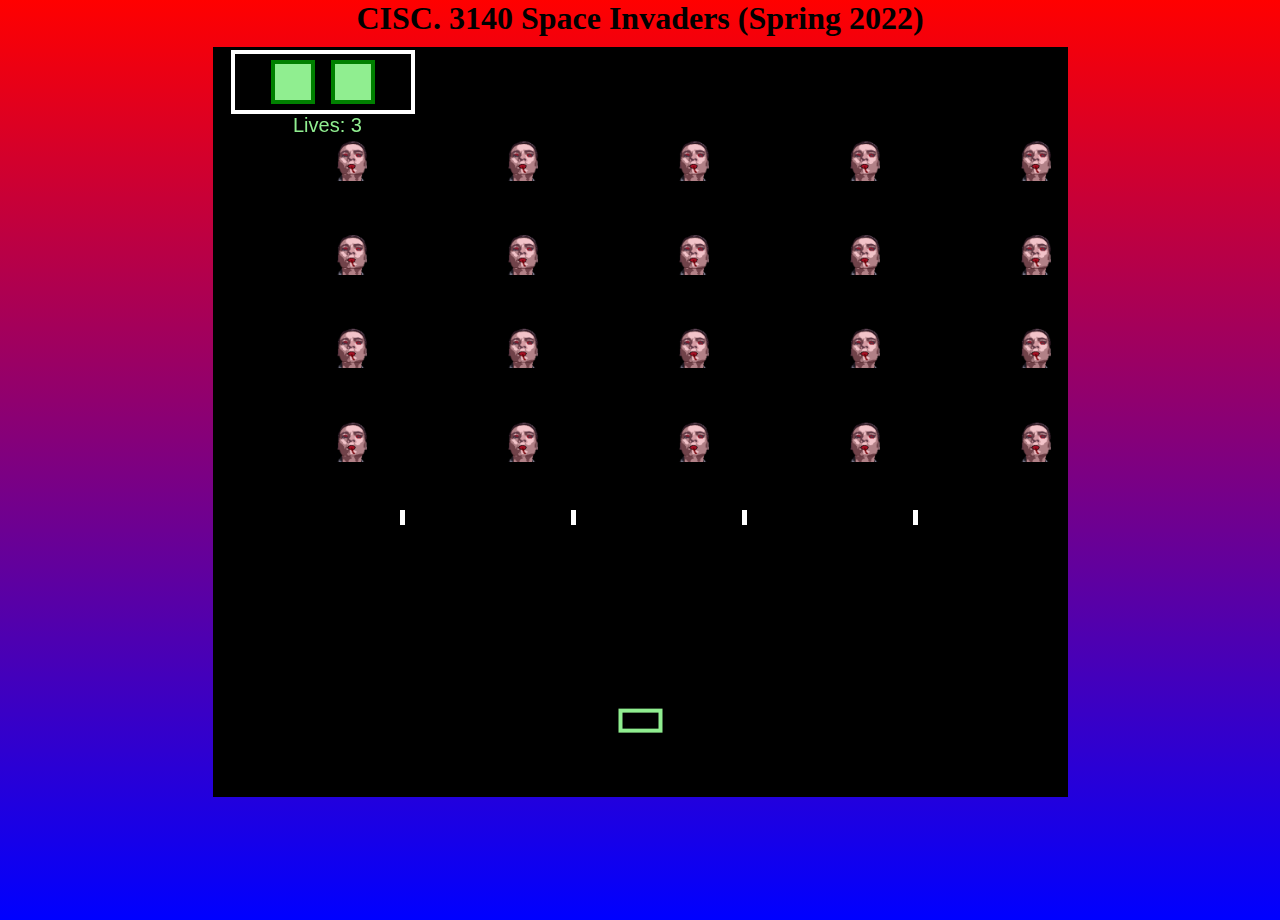
<file: trunk/index.html>
<!DOCTYPE html>
<html>
  <head>
    <meta charset="utf-8" />
    <meta name="viewport" content="width=device-width" />
    <title>College Invaders</title>
    <link href="style.css" rel="stylesheet" type="text/css" />
  </head>
  <body>
    <h1>CISC. 3140 Space Invaders (Spring 2022)</h1>

    <canvas id="game-canvas"></canvas>

    <script type="module" src="script.js"></script>
  </body>
</html>
</file>
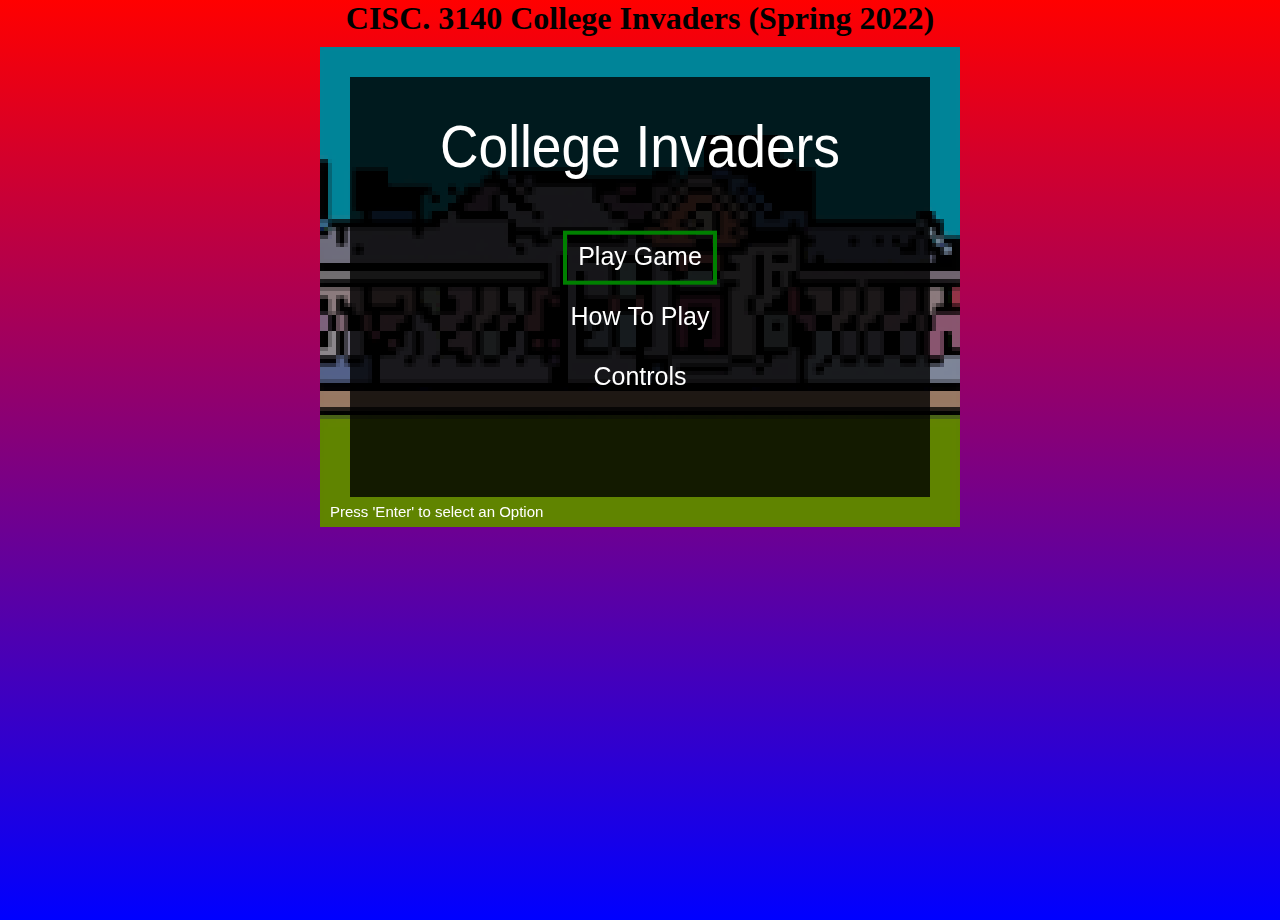
<file: GameCode/trunk/index.html>
<!DOCTYPE html>
<html>
  <head>
    <meta charset="utf-8" />
    <meta name="viewport" content="width=device-width" />
    <title>College Invaders</title>
    <link href="styles/style.css" rel="stylesheet" type="text/css" />
  </head>
  <body>
    <h1>CISC. 3140 College Invaders (Spring 2022)</h1>

    <canvas id="game-canvas"></canvas>

    <script type="module" src="scripts/script.js"></script>
    
  </body>
</html>
</file>
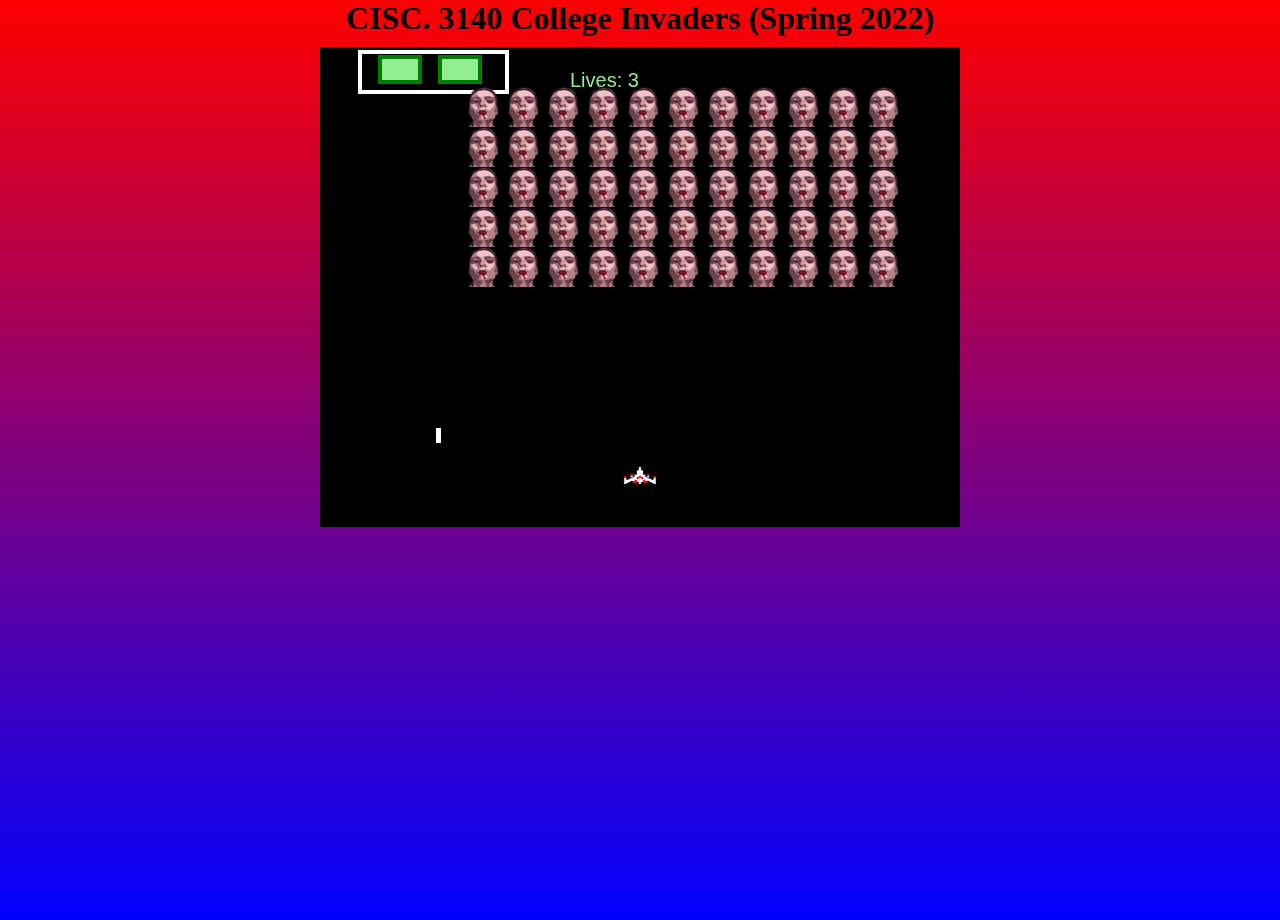
<file: GameCode/branches/backup/index.html>
<!DOCTYPE html>
<html>
  <head>
    <meta charset="utf-8" />
    <meta name="viewport" content="width=device-width" />
    <title>College Invaders</title>
    <link href="styles/style.css" rel="stylesheet" type="text/css" />
  </head>
  <body>
    <h1>CISC. 3140 College Invaders (Spring 2022)</h1>

    <canvas id="game-canvas"></canvas>

    <script type="module" src="scripts/script.js"></script>
  </body>
</html>
</file>
<file: trunk/style.css>
body{
  display: flex;
  flex-direction: column;
  align-items: center;
  padding: 0;
  margin: 0;
  height: 100vh;
  background: linear-gradient(
    0deg,
    blue,
    red);
  margin-bottom: 20px;
}

h1{
  margin: 0px;
  margin-bottom: 10px;
}



#player {
  background-image: url("./playership");
  position: center;
  background-color: #000000;
}


/* 
#game-canvas {

  position: center;
  
border-radius: 50%; 
}

#game-container {
  background-color: aliceblue;
  position: relative;
  height: 100vh;
  width: 100vh;
}




/* * {
  box-sizing: border-box;
  margin: 0;
  padding: 0;
}

#game-canvas {
  background-color: limegreen;
}


#game-container {
  background-color: aliceblue;
  position: relative;
  height: 100vh;
  width: 100vh;
}

#player {
  background-image: url(./playership.png);
  position: absolute;
  background-color: red;
  border-radius: 50%;
}

#bullet {
  background-color: green;
  
}

#lives {
  position: fixed;
  color: white;
  background-color: red;
  width: 6px;
  height: 6px;
}*/
</file>
<file: GameCode/trunk/styles/style.css>
body{
  display: flex;
  flex-direction: column;
  align-items: center;
  padding: 0;
  margin: 0;
  height: 100vh;
  background: linear-gradient(
    0deg,
    blue,
    red);
  margin-bottom: 20px;
}

h1{
  margin: 0px;
  margin-bottom: 10px;
}



#player {
  background-image: url("./playership");
  position: center;
  background-color: #000000;
}


/* 
#game-canvas {

  position: center;
  
border-radius: 50%; 
}

#game-container {
  background-color: aliceblue;
  position: relative;
  height: 100vh;
  width: 100vh;
}




/* * {
  box-sizing: border-box;
  margin: 0;
  padding: 0;
}

#game-canvas {
  background-color: limegreen;
}


#game-container {
  background-color: aliceblue;
  position: relative;
  height: 100vh;
  width: 100vh;
}

#player {
  background-image: url(./playership.png);
  position: absolute;
  background-color: red;
  border-radius: 50%;
}

#bullet {
  background-color: green;
  
}

#lives {
  position: fixed;
  color: white;
  background-color: red;
  width: 6px;
  height: 6px;
}*/
</file>
<file: GameCode/branches/backup/styles/style.css>
body{
  display: flex;
  flex-direction: column;
  align-items: center;
  padding: 0;
  margin: 0;
  height: 100vh;
  background: linear-gradient(
    0deg,
    blue,
    red);
  margin-bottom: 20px;
}

h1{
  margin: 0px;
  margin-bottom: 10px;
}



#player {
  background-image: url("./playership");
  position: center;
  background-color: #000000;
}


/* 
#game-canvas {

  position: center;
  
border-radius: 50%; 
}

#game-container {
  background-color: aliceblue;
  position: relative;
  height: 100vh;
  width: 100vh;
}




/* * {
  box-sizing: border-box;
  margin: 0;
  padding: 0;
}

#game-canvas {
  background-color: limegreen;
}


#game-container {
  background-color: aliceblue;
  position: relative;
  height: 100vh;
  width: 100vh;
}

#player {
  background-image: url(./playership.png);
  position: absolute;
  background-color: red;
  border-radius: 50%;
}

#bullet {
  background-color: green;
  
}

#lives {
  position: fixed;
  color: white;
  background-color: red;
  width: 6px;
  height: 6px;
}*/
</file>
